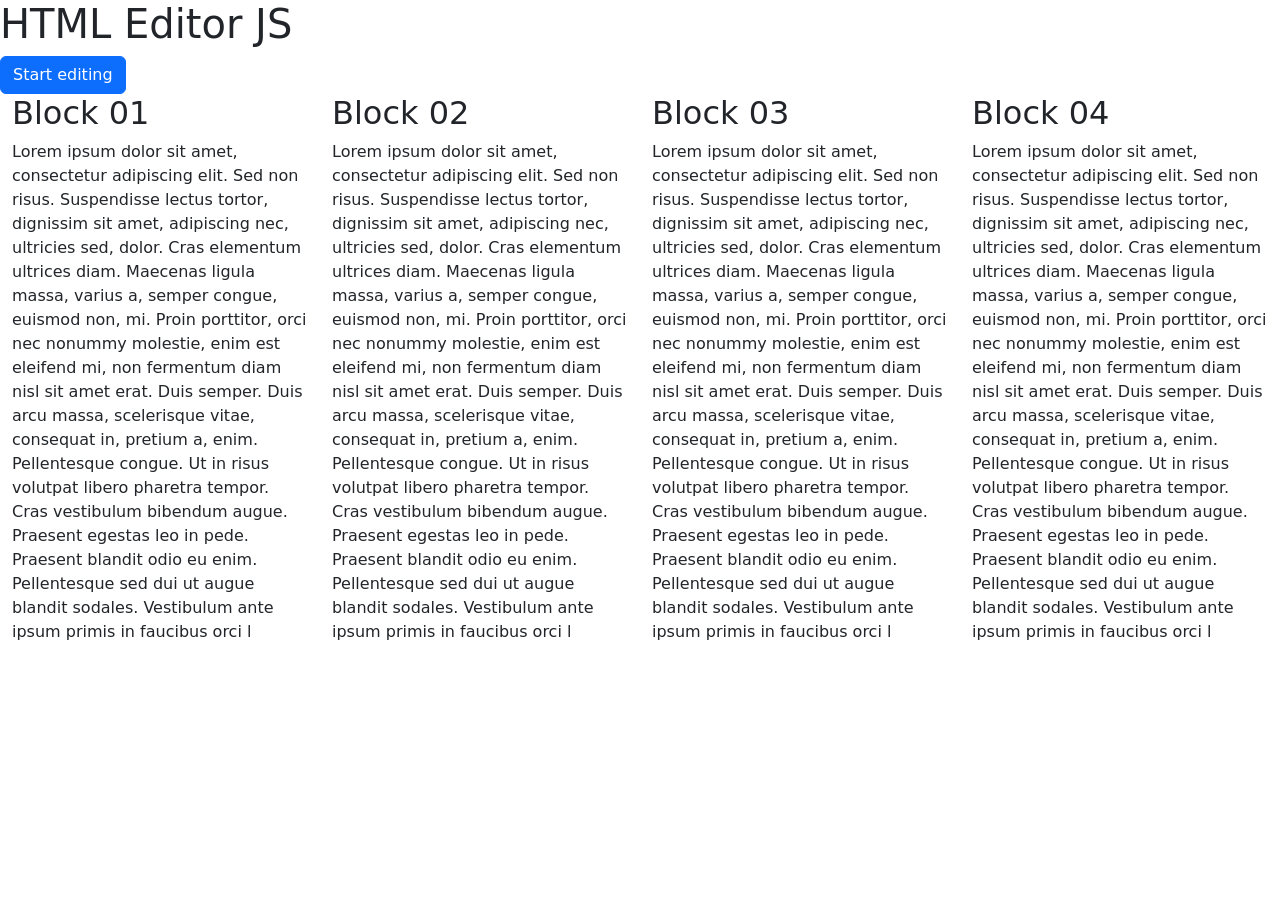
<file: index.html>
<!DOCTYPE html>
<html lang="en">
  <head>
    <meta charset="utf-8" />
    <meta name="viewport" content="width=device-width, initial-scale=1" />
    <title>HTML Editor JS</title>
    <link
      href="https://cdn.jsdelivr.net/npm/bootstrap@5.3.3/dist/css/bootstrap.min.css"
      rel="stylesheet"
      integrity="sha384-QWTKZyjpPEjISv5WaRU9OFeRpok6YctnYmDr5pNlyT2bRjXh0JMhjY6hW+ALEwIH"
      crossorigin="anonymous"
    />
    <link rel="stylesheet" href="css/editor.css" />
  </head>
  <body>
    <h1>HTML Editor JS</h1>
    <button class="btn btn-primary" id="btn-edit">Start editing</button>
    <div class="container-fluid">
      <div class="row">
        <div id="block-01" class="editable col-3">
          <h2>Block 01</h2>
          <p>
            Lorem ipsum dolor sit amet, consectetur adipiscing elit. Sed non
            risus. Suspendisse lectus tortor, dignissim sit amet, adipiscing
            nec, ultricies sed, dolor. Cras elementum ultrices diam. Maecenas
            ligula massa, varius a, semper congue, euismod non, mi. Proin
            porttitor, orci nec nonummy molestie, enim est eleifend mi, non
            fermentum diam nisl sit amet erat. Duis semper. Duis arcu massa,
            scelerisque vitae, consequat in, pretium a, enim. Pellentesque
            congue. Ut in risus volutpat libero pharetra tempor. Cras vestibulum
            bibendum augue. Praesent egestas leo in pede. Praesent blandit odio
            eu enim. Pellentesque sed dui ut augue blandit sodales. Vestibulum
            ante ipsum primis in faucibus orci l
          </p>
        </div>

        <div id="block-02" class="editable col-3">
          <h2>Block 02</h2>
          <p>
            Lorem ipsum dolor sit amet, consectetur adipiscing elit. Sed non
            risus. Suspendisse lectus tortor, dignissim sit amet, adipiscing
            nec, ultricies sed, dolor. Cras elementum ultrices diam. Maecenas
            ligula massa, varius a, semper congue, euismod non, mi. Proin
            porttitor, orci nec nonummy molestie, enim est eleifend mi, non
            fermentum diam nisl sit amet erat. Duis semper. Duis arcu massa,
            scelerisque vitae, consequat in, pretium a, enim. Pellentesque
            congue. Ut in risus volutpat libero pharetra tempor. Cras vestibulum
            bibendum augue. Praesent egestas leo in pede. Praesent blandit odio
            eu enim. Pellentesque sed dui ut augue blandit sodales. Vestibulum
            ante ipsum primis in faucibus orci l
          </p>
        </div>

        <div id="block-03" class="editable col-3">
          <h2>Block 03</h2>
          <p>
            Lorem ipsum dolor sit amet, consectetur adipiscing elit. Sed non
            risus. Suspendisse lectus tortor, dignissim sit amet, adipiscing
            nec, ultricies sed, dolor. Cras elementum ultrices diam. Maecenas
            ligula massa, varius a, semper congue, euismod non, mi. Proin
            porttitor, orci nec nonummy molestie, enim est eleifend mi, non
            fermentum diam nisl sit amet erat. Duis semper. Duis arcu massa,
            scelerisque vitae, consequat in, pretium a, enim. Pellentesque
            congue. Ut in risus volutpat libero pharetra tempor. Cras vestibulum
            bibendum augue. Praesent egestas leo in pede. Praesent blandit odio
            eu enim. Pellentesque sed dui ut augue blandit sodales. Vestibulum
            ante ipsum primis in faucibus orci l
          </p>
        </div>

        <div id="block-04" class="editable col-3">
          <h2>Block 04</h2>
          <p>
            Lorem ipsum dolor sit amet, consectetur adipiscing elit. Sed non
            risus. Suspendisse lectus tortor, dignissim sit amet, adipiscing
            nec, ultricies sed, dolor. Cras elementum ultrices diam. Maecenas
            ligula massa, varius a, semper congue, euismod non, mi. Proin
            porttitor, orci nec nonummy molestie, enim est eleifend mi, non
            fermentum diam nisl sit amet erat. Duis semper. Duis arcu massa,
            scelerisque vitae, consequat in, pretium a, enim. Pellentesque
            congue. Ut in risus volutpat libero pharetra tempor. Cras vestibulum
            bibendum augue. Praesent egestas leo in pede. Praesent blandit odio
            eu enim. Pellentesque sed dui ut augue blandit sodales. Vestibulum
            ante ipsum primis in faucibus orci l
          </p>
        </div>
      </div>
    </div>
    <script
      src="https://cdn.jsdelivr.net/npm/bootstrap@5.3.3/dist/js/bootstrap.bundle.min.js"
      integrity="sha384-YvpcrYf0tY3lHB60NNkmXc5s9fDVZLESaAA55NDzOxhy9GkcIdslK1eN7N6jIeHz"
      crossorigin="anonymous"
    ></script>
    <script
      src="https://cdn.jsdelivr.net/npm/@popperjs/core@2.11.8/dist/umd/popper.min.js"
      integrity="sha384-I7E8VVD/ismYTF4hNIPjVp/Zjvgyol6VFvRkX/vR+Vc4jQkC+hVqc2pM8ODewa9r"
      crossorigin="anonymous"
    ></script>
    <script
      src="https://cdn.jsdelivr.net/npm/bootstrap@5.3.3/dist/js/bootstrap.min.js"
      integrity="sha384-0pUGZvbkm6XF6gxjEnlmuGrJXVbNuzT9qBBavbLwCsOGabYfZo0T0to5eqruptLy"
      crossorigin="anonymous"
    ></script>
    <script src="js/editor.js"></script>
    <script>
      document
        .getElementById("btn-edit")
        .addEventListener("click", function () {
          if (this.innerHTML === "Start editing") {
            this.innerHTML = "Stop editing";
            startEditing();
          } else {
            this.innerHTML = "Start editing";
            stopEditing();
          }
        });
    </script>
  </body>
</html>
</file>
<file: css/editor.css>
.element-in-editing {
  border: 1px solid #f00;
  background-color: #f9f9f9;
  box-shadow: 0 0 5px #f00;
}

.hide-button {
  position: absolute;
  top: 0;
  right: 0;
}
</file>
